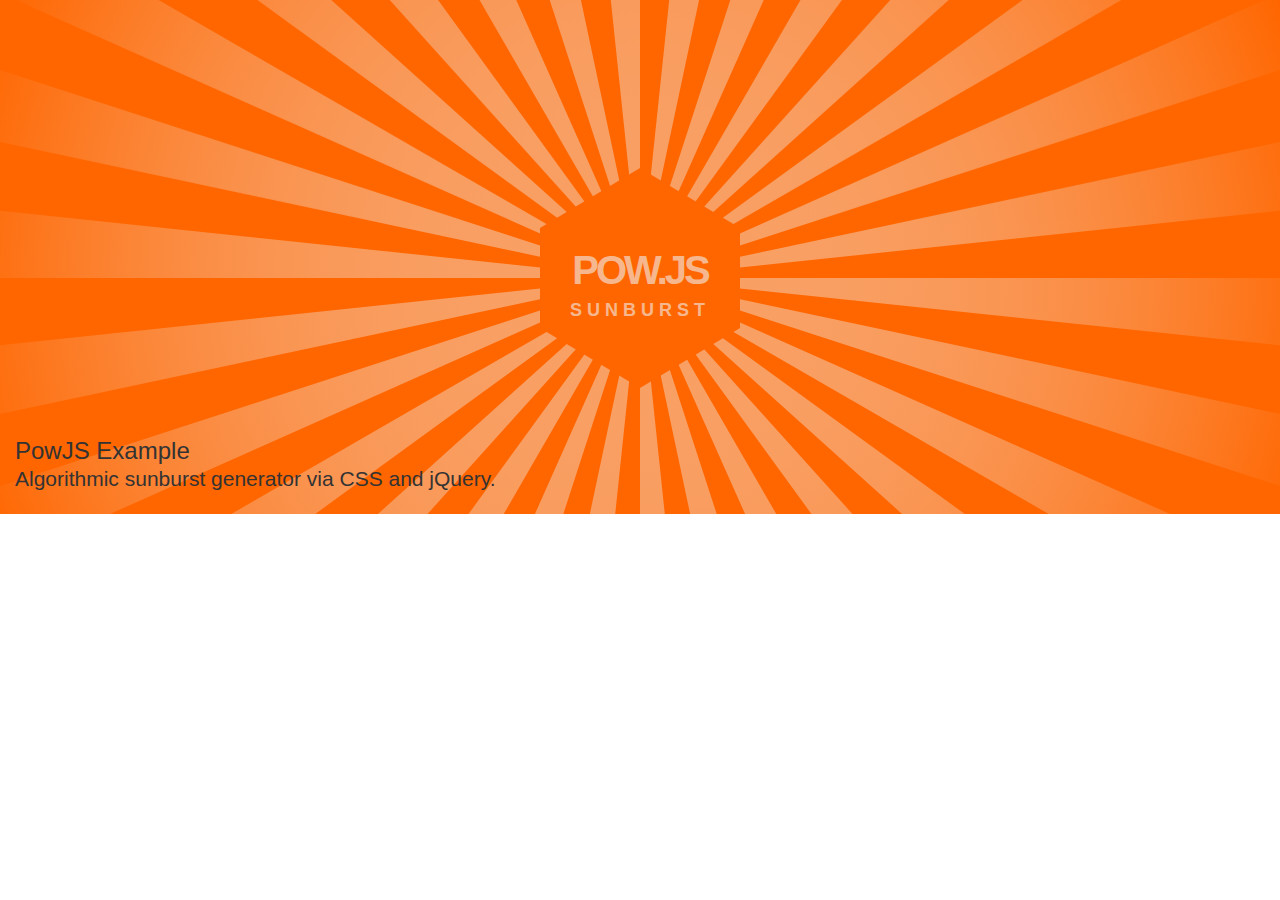
<file: bootbundle_f/snippets/bootply/powjs/index.html>
<!DOCTYPE html>
<html lang="en">
	<head>
		<meta http-equiv="content-type" content="text/html; charset=UTF-8">
		<meta charset="utf-8">
		<title>Sunburst</title>
		<meta name="generator" content="Bootply" />
		<meta name="viewport" content="width=device-width, initial-scale=1, maximum-scale=1">
		<link href="css/bootstrap.min.css" rel="stylesheet">
		<!--[if lt IE 9]>
			<script src="//html5shim.googlecode.com/svn/trunk/html5.js"></script>
		<![endif]-->
		<link href="css/styles.css" rel="stylesheet">
	</head>
	<body>
<div class="container">
  <div class="hex"></div>
  <div class="hex-overlay">
    <div class="hex-logo">Pow.js
      <p class="hex-text">sunburst</p>
    </div>
  </div>
</div>
<div class="container-fluid">
  <div class="row">
    <div class="col-md-12">
    <h3>PowJS Example <p class="lead">Algorithmic sunburst generator via CSS and jQuery.</p></h3>
    </div>
  </div>
</div>
	<!-- script references -->
		<script src="//ajax.googleapis.com/ajax/libs/jquery/2.0.2/jquery.min.js"></script>
		<script src="js/bootstrap.min.js"></script>
		<script src="js/scripts.js"></script>
	</body>
</html>
</file>
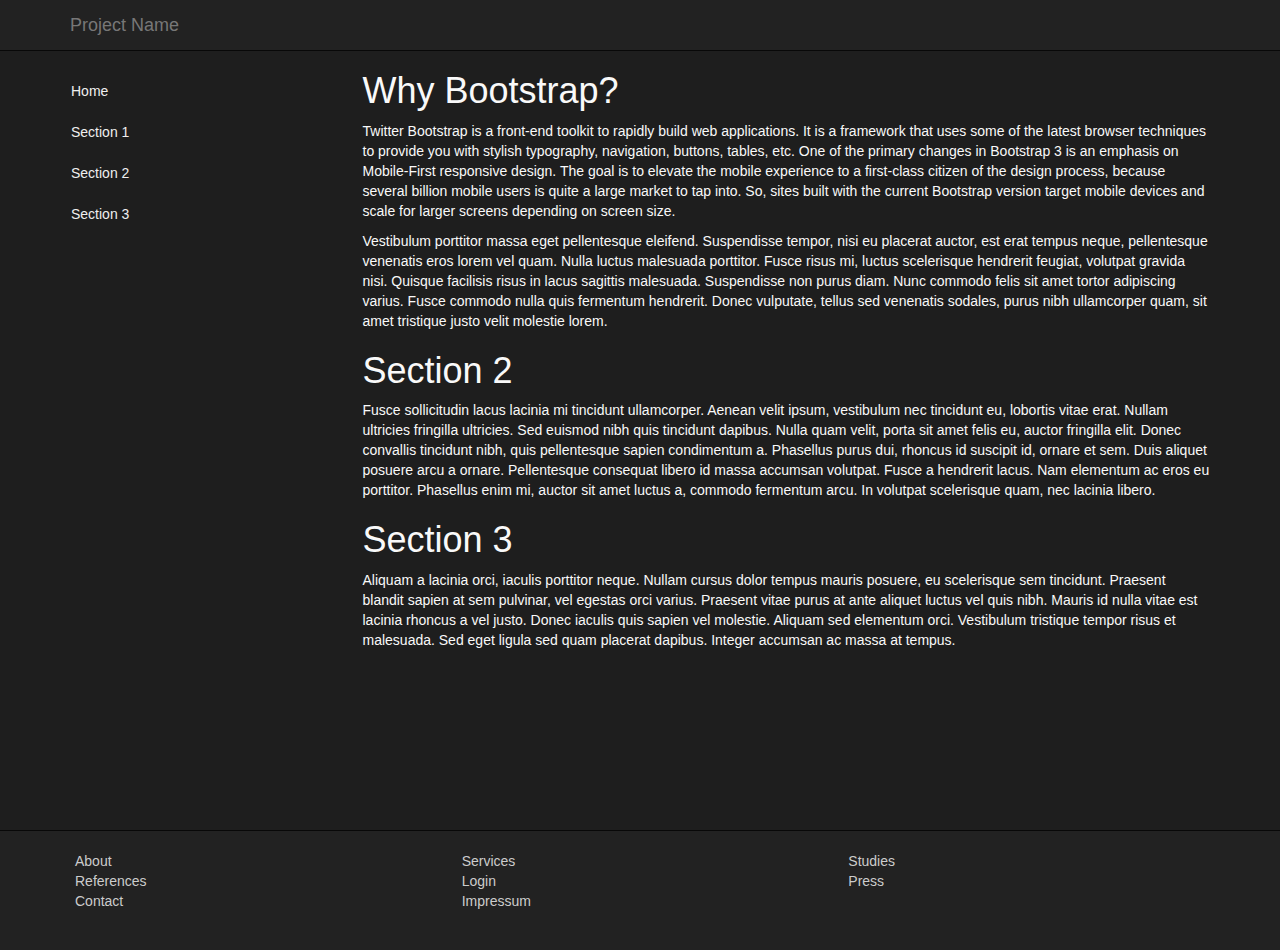
<file: bootbundle_f/templates/bootply/darkside/index.html>
<!DOCTYPE html>
<html lang="en">
	<head>
		<meta http-equiv="content-type" content="text/html; charset=UTF-8">
		<meta charset="utf-8">
		<title>Dark layout w/sidebar drawer menu</title>
		<meta name="generator" content="Bootply" />
		<meta name="viewport" content="width=device-width, initial-scale=1, maximum-scale=1">
		<link href="css/bootstrap.min.css" rel="stylesheet">
		<!--[if lt IE 9]>
			<script src="//html5shim.googlecode.com/svn/trunk/html5.js"></script>
		<![endif]-->
		<link href="css/styles.css" rel="stylesheet">
	</head>
	<body>
<div class="page-container">
  
	<!-- top navbar -->
    <div class="navbar navbar-inverse navbar-fixed-top" role="navigation">
       <div class="container">
    	<div class="navbar-header">
           <button type="button" class="navbar-toggle" data-toggle="offcanvas" data-target=".sidebar-nav">
             <span class="icon-bar"></span>
             <span class="icon-bar"></span>
             <span class="icon-bar"></span>
           </button>
           <a class="navbar-brand" href="#">Project Name</a>
    	</div>
       </div>
    </div>
      
    <div class="container">
      <div class="row row-offcanvas row-offcanvas-left">
        
        <!-- sidebar -->
        <div class="col-xs-6 col-sm-3 sidebar-offcanvas" id="sidebar" role="navigation">
          <div data-spy="affix" data-offset-top="45" data-offset-bottom="90">
            <ul class="nav" id="sidebar-nav">
              <li><a href="#">Home</a></li>
              <li><a href="#section1">Section 1</a></li>
              <li><a href="#section2">Section 2</a></li>
              <li><a href="#section3">Section 3</a></li>              
            </ul>
           </div>
        </div>
  	
        <!-- main area -->
        <div class="col-xs-12 col-sm-9" data-spy="scroll" data-target="#sidebar-nav">
          <h1 id="section1">Why Bootstrap?</h1>
          <p>Twitter Bootstrap is a front-end toolkit to rapidly build web applications. It is a framework that uses some of the latest browser techniques to provide you with stylish typography, navigation, buttons, tables, etc. One of the primary changes in Bootstrap 3 is an emphasis on Mobile-First responsive design. The goal is to elevate the mobile experience to a first-class citizen of the design process, because several billion mobile users is quite a large market to tap into. So, sites built with the current Bootstrap version target mobile devices and scale for larger screens depending on screen size. </p>
    
          <p>Vestibulum porttitor massa eget pellentesque eleifend. Suspendisse tempor, nisi eu placerat auctor, 
            est erat tempus neque, pellentesque venenatis eros lorem vel quam. Nulla luctus malesuada porttitor. 
            Fusce risus mi, luctus scelerisque hendrerit feugiat, volutpat gravida nisi. Quisque facilisis risus 
            in lacus sagittis malesuada. Suspendisse non purus diam. Nunc commodo felis sit amet tortor 
            adipiscing varius. Fusce commodo nulla quis fermentum hendrerit. Donec vulputate, tellus sed 
            venenatis sodales, purus nibh ullamcorper quam, sit amet tristique justo velit molestie lorem.</p>
    
          <h1 id="section2">Section 2</h1>
          <p>Fusce sollicitudin lacus lacinia mi tincidunt ullamcorper. Aenean velit ipsum, vestibulum nec 
            tincidunt eu, lobortis vitae erat. Nullam ultricies fringilla ultricies. Sed euismod nibh quis 
            tincidunt dapibus. Nulla quam velit, porta sit amet felis eu, auctor fringilla elit. Donec 
            convallis tincidunt nibh, quis pellentesque sapien condimentum a. Phasellus purus dui, rhoncus 
            id suscipit id, ornare et sem. Duis aliquet posuere arcu a ornare. Pellentesque consequat libero 
            id massa accumsan volutpat. Fusce a hendrerit lacus. Nam elementum ac eros eu porttitor. 
            Phasellus enim mi, auctor sit amet luctus a, commodo fermentum arcu. In volutpat scelerisque 
            quam, nec lacinia libero.</p>
    
          <h1 id="section3">Section 3</h1>
          <p>Aliquam a lacinia orci, iaculis porttitor neque. Nullam cursus dolor tempus mauris posuere, eu 
            scelerisque sem tincidunt. Praesent blandit sapien at sem pulvinar, vel egestas orci varius. 
            Praesent vitae purus at ante aliquet luctus vel quis nibh. Mauris id nulla vitae est lacinia 
            rhoncus a vel justo. Donec iaculis quis sapien vel molestie. Aliquam sed elementum orci. 
            Vestibulum tristique tempor risus et malesuada. Sed eget ligula sed quam placerat dapibus. 
            Integer accumsan ac massa at tempus.</p>
          
        </div><!-- /.col-xs-12 main -->
    </div><!--/.row-->
  </div><!--/.container-->
</div><!--/.page-container-->


<div id="footer"><!--footer-->
  <div class="container">
      	<div class="row">
          <ul class="list-unstyled">
            <li class="col-sm-4 col-xs-6">
              <a href="#">About</a>
            </li>
            <li class="col-sm-4 col-xs-6">
              <a href="#">Services</a>
            </li>
            <li class="col-sm-4 col-xs-6">
              <a href="#">Studies</a>
            </li>
            <li class="col-sm-4 col-xs-6">
              <a href="#">References</a>
            </li>
            <li class="col-sm-4 col-xs-6">
              <a href="#">Login</a>
            </li>
           <li class="col-sm-4 col-xs-6">
              <a href="#">Press</a>
            </li>
            <li class="col-sm-4 col-xs-6">
              <a href="#">Contact</a>
            </li>
            <li class="col-sm-4 col-xs-6">
              <a href="#">Impressum</a>
            </li>
          </ul>
		</div><!--/row-->

  </div><!--/container-->
</div><!--/footer-->

	<!-- script references -->
		<script src="//ajax.googleapis.com/ajax/libs/jquery/2.0.2/jquery.min.js"></script>
		<script src="js/bootstrap.min.js"></script>
		<script src="js/scripts.js"></script>
	</body>
</html>
</file>
<file: bootbundle_f/snippets/bootply/powjs/css/styles.css>
.hex-text {
    font-size:18px;
    letter-spacing:5px;
    font-weight:800;
    text-align:center;
}
.hex-logo {
    color:rgba(240,240,240,0.6);
    font-size:40px;
    width:100%;
    text-align:center;
    position:relative;
    z-index:9;
    top:-78px;
    line-height:40px;
}

.hex-overlay {
  color:rgba(240,240,240,0.9);
  font-size:15px;
  width:100%;
  text-align:center;
  position:relative;
  z-index:11;
  text-transform:uppercase;
  letter-spacing:-3px;
  font-weight:bold;
}

.hex {
  width: 200px;
  height: 100px;
  position: relative;
  background: #ff6600;
  margin:0 auto;
  margin-top: 20%;
  -webkit-transition: all .3s ease;
  transition: all .3s ease;
}
.hex:before {
  content: "";
  position: absolute;
  border-bottom: 60px solid #ff6600;
  border-right: 100px solid transparent;
  border-left: 100px solid transparent;
  top: -60px;
  transition: all .3s ease;
  -webkit-transition: all .3s ease;
}
.hex:after {
  content: "";
  position: absolute;
  border-top: 60px solid #ff6600;
  border-right: 100px solid transparent;
  border-left: 100px solid transparent;
  bottom: -60px;
  transition: all .3s ease;
  -webkit-transition: all .3s ease;
}
</file>
<file: bootbundle_f/templates/bootply/darkside/css/styles.css>
html,body {
  height: 100%;
}

/* wrapper for page content to push down footer */
.page-container {
  min-height: 100%;
  height: auto !important;
  height: 100%;
  /* negative indent footer by its height */
  margin: 0 auto -120px;
  /* pad bottom by footer height */
  padding: 0 0 120px;
}

/* set the fixed height of the footer here */
#footer {
  height: 120px;
  background-color: #222222;
  border:0 solid #080808;
  border-top-width: 1px;
  margin-top:50px;
}

#footer > .container {
  padding: 20px;
}

#footer a{
  color:#cccccc;
}

#footer a:hover {
  color:#ffffff;
  margin-left:-2px;
  text-decoration:none;
}

body {
  padding-top: 51px; 
  background: #1E1E1E;
  color: #f9f9f9;
}
a {
  color:#efefef;
}
.text-center {
  padding-top: 20px;
}

#sidebar {
  height: 100%;
  padding-right: 0;
  padding-top: 20px;
}

#sidebar .affix {
  position:fixed;
  top:55;
  width:220px;
}

#sidebar .affix-bottom {
  position:fixed;
  top:55;
  width:220px;
}

#sidebar .nav {
  width: 95%;
}
#sidebar li {
  border:0 #1e1e1e solid;
  border-bottom-width:1px;
}
#sidebar li a {
  padding-left:1px;
}
#sidebar li a:hover {
  background-color:#222222;
  color:#ffffff;
}

/* collapsed sidebar styles */
@media screen and (max-width: 767px) {
  .row-offcanvas {
    position: relative;
    -webkit-transition: all 0.25s ease-out;
    -moz-transition: all 0.25s ease-out;
    transition: all 0.25s ease-out;
  }
  .row-offcanvas-right
  .sidebar-offcanvas {
    right: -41.6%;
  }

  .row-offcanvas-left
  .sidebar-offcanvas {
    left: -41.6%;
  }
  .row-offcanvas-right.active {
    right: 41.6%;
  }
  .row-offcanvas-left.active {
    left: 41.6%;
  }
  .sidebar-offcanvas {
    position: absolute;
    top: 0;
    width: 41.6%;
  }
  #sidebar {
    background-color:#3b3b3b;
    padding-top:0;
  }
  #sidebar .nav>li {
    color: #ddd;
    background: linear-gradient(#3E3E3E, #383838);
    border-top: 1px solid #484848;
    border-bottom: 1px solid #2E2E2E;
    padding-left:10px;
  }
  #sidebar .nav>li:first-child {
    border-top:0;
  }
  #sidebar .nav>li>a {
    color: #ddd;
  }
  #sidebar .nav>li>a>img {
    max-width: 14px;
  }
  #sidebar .nav>li>a:hover, #sidebar .nav>li>a:focus {
    text-decoration: none;
    background: linear-gradient(#373737, #323232);
    color: #fff;  
  }
  #sidebar .nav .caret {
    border-top-color: #fff;
    border-bottom-color: #fff;
  }
  #sidebar .nav a:hover .caret{
    border-top-color: #fff;
    border-bottom-color: #fff;
  }
}
</file>
